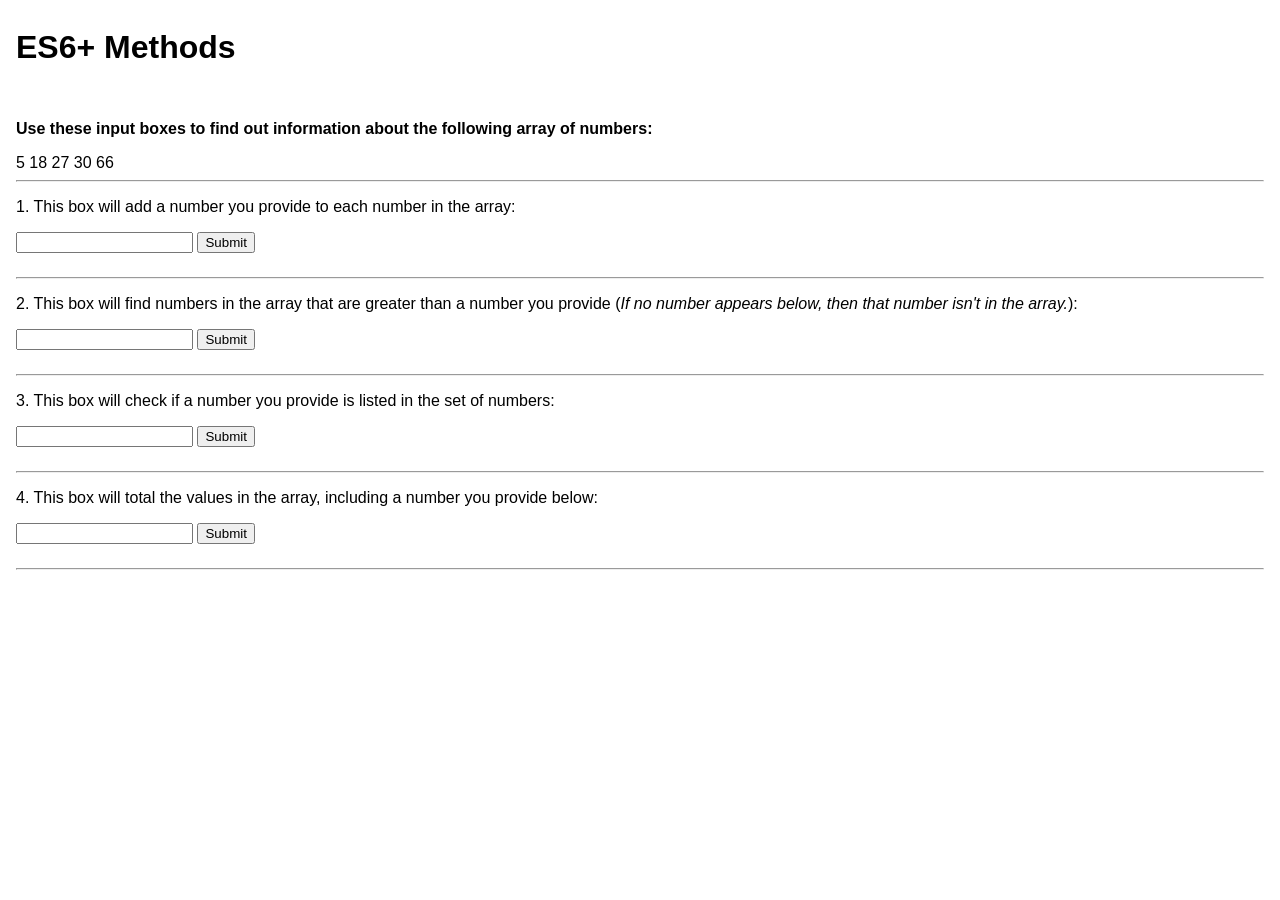
<file: lesson01/index.html>
<!DOCTYPE html>
<html lang="en">
<head>
  <meta charset="UTF-8">
  <meta name="viewport" content="width=device-width, initial-scale=1.0">
  <meta http-equiv="X-UA-Compatible" content="ie=edge">
  <title>Freeland - Assignment 1 Part 2</title>
  <script src="https://ajax.googleapis.com/ajax/libs/jquery/3.5.1/jquery.min.js"></script>
  <script src="scripts.js"></script>
  <link rel="stylesheet" href="style.css">
</head>
<body>
  <h1>ES6+ Methods</h1>

  <div class="non-h1-body">
    <b><p>Use these input boxes to find out information about the following array of numbers:</p></b>
    <div id="array"></div>

    <hr>

    <p>1. This box will add a number you provide to each number in the array:</p>
    <input type="text" class="input_one">
    <input type="submit" class="submit_one">
    <div id="array_one"></div>

    <hr>

    <p>2. This box will find numbers in the array that are greater than a number you provide (<i>If no number appears below, then that number isn't in the array.</i>):</p>
    <input type="text" class="input_two">
    <input type="submit" class="submit_two">
    <div id="array_two"></div>

    <hr>

    <p>3. This box will check if a number you provide is listed in the set of numbers:</p>
    <input type="text" class="input_three">
    <input type="submit" class="submit_three">
    <div id="array_three"></div>

    <hr>

    <p>4. This box will total the values in the array, including a number you provide below:</p>
    <input type="text" class="input_four">
    <input type="submit" class="submit_four">
    <div id="array_four"></div>

    <hr>

  </div>
</body>
</html>
</file>
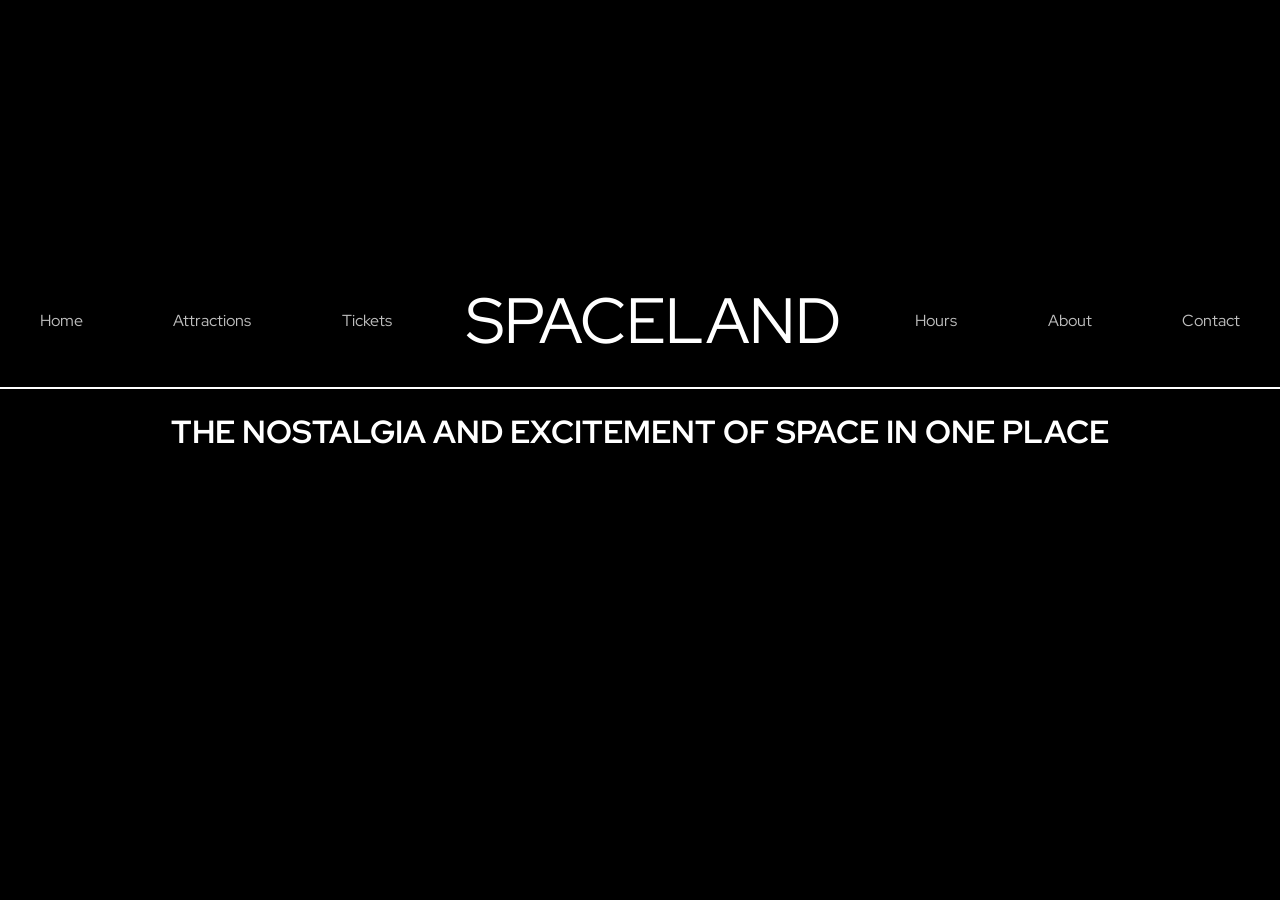
<file: lesson04/assignment/index.html>
<!DOCTYPE html>
<html lang="en">

<head>
  <meta charset="UTF-8">
  <meta name="viewport" content="width=device-width, initial-scale=1.0">
  <meta http-equiv="X-UA-Compatible" content="ie=edge">
  <link rel="stylesheet" href="css/style.css">
  <link href="https://fonts.googleapis.com/css2?family=Red+Hat+Display&display=swap" rel="stylesheet">
  <title>Animation</title>
</head>

<body>
  <main class="main">
    <!--shooting stars when nav element is hovered-->
    <div class="main__shootingstar" id="starshooter1"></div>
    <div class="main__shootingstar" id="starshooter2"></div>
    <div class="main__shootingstar" id="starshooter3"></div>
    <!--twinkling stars background in header area-->
    <div class="main__star-0 main__stars"></div>
    <div class="main__star-1 main__stars"></div>
    <div class="main__star-2 main__stars"></div>
    <div class="main__star-3 main__stars"></div>
    <div class="main__star-4 main__stars"></div>
    <div class="main__star-5 main__stars"></div>
    <div class="main__star-6 main__stars"></div>
    <div class="main__star-7 main__stars"></div>
    <div class="main__star-8 main__stars"></div>
    <div class="main__star-9 main__stars"></div>

    <!--mobile nav bar title // visible in media query-->
    <div class="main__mobiletitle">
      <h1>SPACELAND</h1>
    </div>
    <!--nav bar with site name: non-mobile-->
    <nav class="nav">
      <ul class="nav__ul">
        <li class="nav__li"><a class="nav__link" href="">Home</a></li>
        <li class="nav__li"><a class="nav__link" href="">Attractions</a></li>
        <li class="nav__li"><a class="nav__link" href="">Tickets</a></li>
        <li class="nav__li nav__spacelandtitle">SPACELAND</li>
        <li class="nav__li"><a class="nav__link" href="">Hours</a></li>
        <li class="nav__li"><a class="nav__link" href="">About</a></li>
        <li class="nav__li"><a class="nav__link" href="">Contact</a></li>
      </ul>
    </nav>
    <div class="main__h1">
      <h1>THE NOSTALGIA AND EXCITEMENT OF SPACE IN ONE PLACE</h1>
    </div>

  </main>
  <script src="https://ajax.googleapis.com/ajax/libs/jquery/3.5.1/jquery.min.js"></script>
  <script src="scripts/script.js"></script>
</body>

</html>
</file>
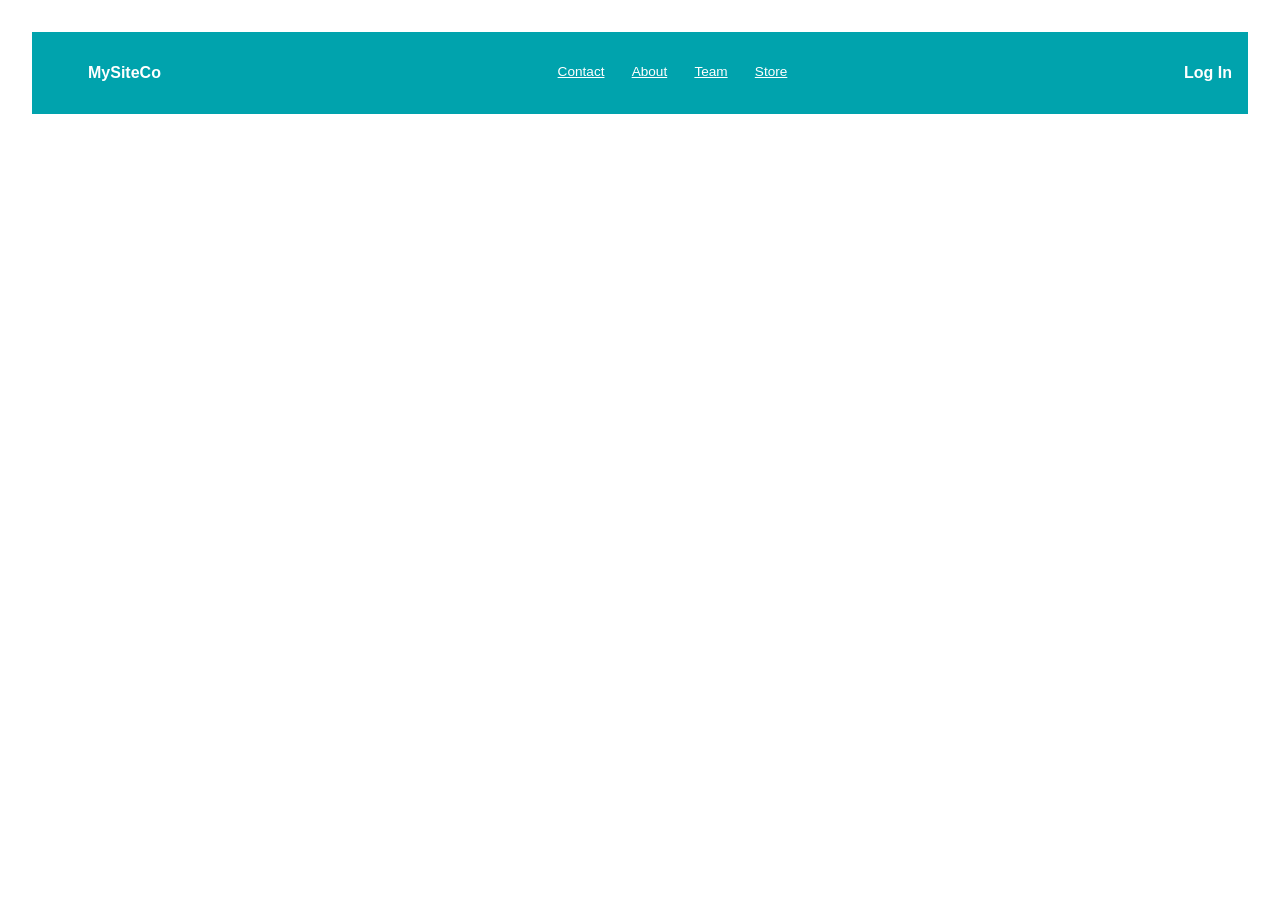
<file: lesson05/activity/index.html>
<!DOCTYPE html>
<html lang="en">
    <head>
        <meta charset="UTF-8" />
        <meta name="viewport" content="width=device-width, initial-scale=1.0" />
        <meta http-equiv="X-UA-Compatible" content="ie=edge" />
        <link rel="stylesheet" href="css/style.css" />
        <title>Lesson05 - Flexbox Activity</title>
    </head>
    <body>
        <main class="main">
          <nav class="main__nav">
            <ul class="main__ul">
              <li class="main__li">MySiteCo</li>
              <div class="main__midlidiv">
                <li class="main__midli">Contact</li>
                <li class="main__midli">About</li>
                <li class="main__midli">Team</li>
                <li class="main__midli">Store</li>
              </div>
              <li class="main__li">Log In</li>
            </ul>
          </nav>

        </main>
    </body>
</html>
</file>
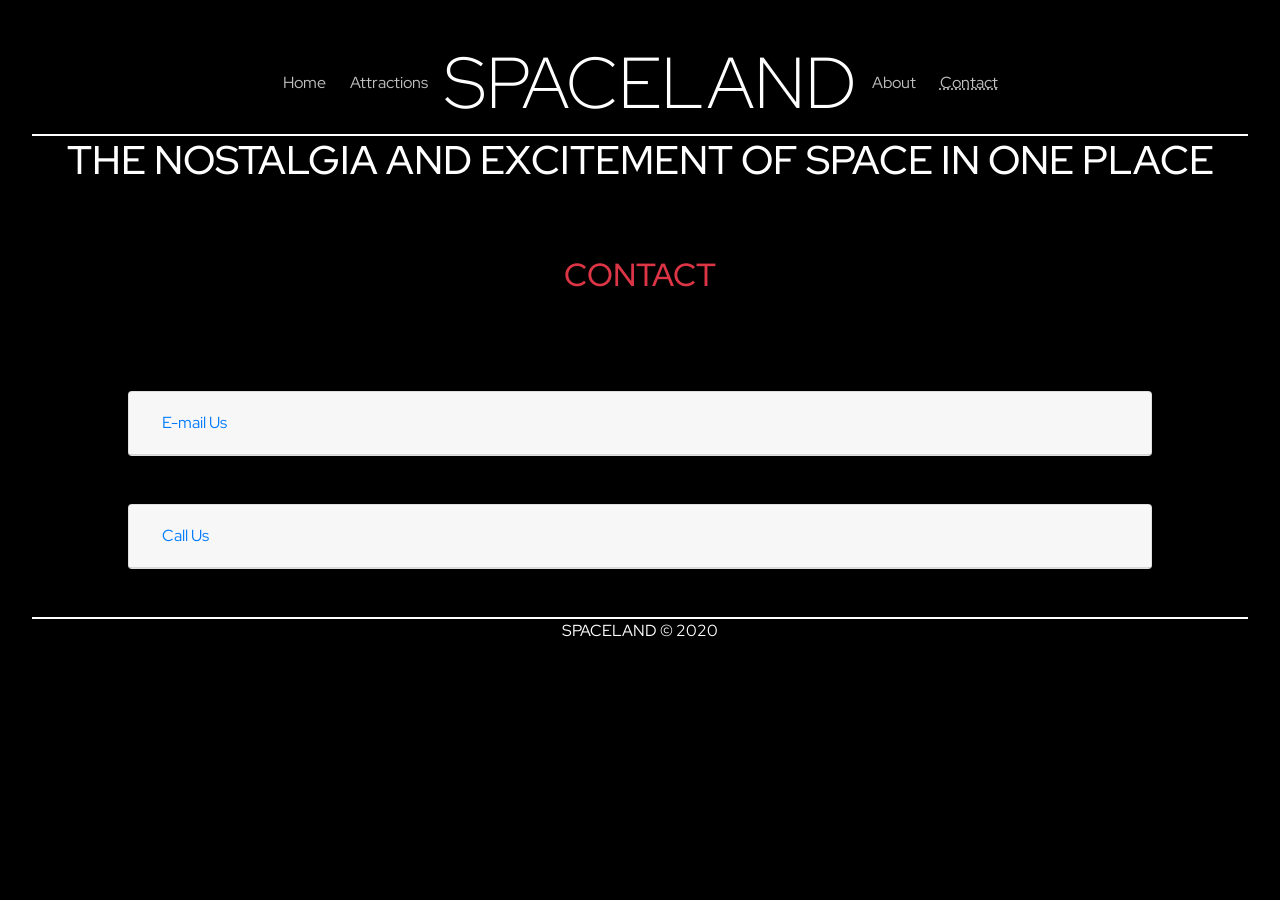
<file: lesson06/assignment/contact.html>
<!--Page 4: Page with Accordian Component-->

<!DOCTYPE html>
<html lang="en">

<head>
  <meta charset="UTF-8" />
  <meta name="viewport" content="width=device-width, initial-scale=1.0" />
  <meta http-equiv="X-UA-Compatible" content="ie=edge" />
  <link rel="stylesheet" href="css/style.css" />
  <link rel="stylesheet" href="https://stackpath.bootstrapcdn.com/bootstrap/4.5.2/css/bootstrap.min.css" integrity="sha384-JcKb8q3iqJ61gNV9KGb8thSsNjpSL0n8PARn9HuZOnIxN0hoP+VmmDGMN5t9UJ0Z" crossorigin="anonymous">
  <link href="https://fonts.googleapis.com/css2?family=Red+Hat+Display&display=swap" rel="stylesheet">
  <title>Assignment 06 - Bootstrap 4</title>
</head>

<body>
  <main class="main">
    <!--mobile nav bar title // visible in media query-->
    <div class="text-center d-sm-none">
      <h1 class="display-5">SPACELAND</h1>
    </div>
    <!--nav bar with site name: non-mobile-->
    <!--responsive navbar that navigates across all four pages-->
    <nav class="nav navbar navbar-expand-lg">
      <button class="navbar-toggler navbar-dark ml-auto mr-auto" type="button" data-toggle="collapse" data-target="#navbarTogglerDemo01" aria-controls="navbarTogglerDemo01" aria-expanded="false" aria-label="Toggle navigation">
        <span class="navbar-toggler-icon border border-white"></span>
      </button>
      <div class="collapse navbar-collapse" id="navbarTogglerDemo01">
        <ul class="navbar-nav nav__ul list-inline">
          <li class="nav-item nav__li list-inline-item"><a class="nav-link nav__link" href="index.html">Home</a></li>
          <li class="nav-item nav__li list-inline-item"><a class="nav-link nav__link" href="attractions.html">Attractions</a></li>
          <li class="nav-item nav__li display-3 list-inline-item nav__spacelandtitle d-none d-md-block">SPACELAND</li>
          <li class="nav-item nav__li list-inline-item"><a class="nav-link nav__link" href="about.html">About</a></li>
          <li class="nav-item active nav__li list-inline-item"><a class="nav-link nav__link" href="">Contact</a></li>
        </ul>
      </div>
    </nav>
    <!--desktop nav bar sub-title-->
    <div class="main__h1 d-none d-md-block">
      <h1 class="display-5">THE NOSTALGIA AND EXCITEMENT OF SPACE IN ONE PLACE</h1>
    </div>

    <h2 class="text-danger text-center m-4 p-5">CONTACT</h2>

    <div class="m-5" id="accordion">
      <div class="card m-5">
        <div class="card-header" id="headingOne">
          <h5 class="mb-0">
            <button class="btn btn-link" data-toggle="collapse" data-target="#collapseOne" aria-expanded="true" aria-controls="collapseOne">
              E-mail Us
            </button>
          </h5>
        </div>

        <div id="collapseOne" class="collapse" aria-labelledby="headingOne" data-parent="#accordion">
          <div class="card-body text-danger text-center">
            Feel free to send us an e-mail via spaceland@gmail.com
          </div>
        </div>
      </div>
      <div class="card m-5">
        <div class="card-header" id="headingTwo">
          <h5 class="mb-0">
            <button class="btn btn-link collapsed" data-toggle="collapse" data-target="#collapseTwo" aria-expanded="false" aria-controls="collapseTwo">
              Call Us
            </button>
          </h5>
        </div>
        <div id="collapseTwo" class="collapse" aria-labelledby="headingTwo" data-parent="#accordion">
          <div class="card-body text-danger text-center">
            Feel free to call us at 1 - 800 - SPACELAND
          </div>
        </div>
      </div>
    </div>

    <footer class="main__footer">
      <p>SPACELAND &copy; 2020</p>
    </footer>

  </main>
  <script src="https://code.jquery.com/jquery-3.5.1.slim.min.js" integrity="sha384-DfXdz2htPH0lsSSs5nCTpuj/zy4C+OGpamoFVy38MVBnE+IbbVYUew+OrCXaRkfj" crossorigin="anonymous"></script>
  <script src="https://cdn.jsdelivr.net/npm/popper.js@1.16.1/dist/umd/popper.min.js" integrity="sha384-9/reFTGAW83EW2RDu2S0VKaIzap3H66lZH81PoYlFhbGU+6BZp6G7niu735Sk7lN" crossorigin="anonymous"></script>
  <script src="https://stackpath.bootstrapcdn.com/bootstrap/4.5.2/js/bootstrap.min.js" integrity="sha384-B4gt1jrGC7Jh4AgTPSdUtOBvfO8shuf57BaghqFfPlYxofvL8/KUEfYiJOMMV+rV" crossorigin="anonymous"></script>
  <script src="scripts/script.js"></script>
</body>

</html>
</file>
<file: lesson01/style.css>
h1{
  padding: 0.25em;
  font-family: sans-serif;
}
.non-h1-body{
  padding: 0.5em;
  font-family: sans-serif;
}
[id^="array_"]{
  color: blue;
  padding-top: 1em;
}
</file>
<file: lesson04/assignment/css/style.css>
body .main__starshooter1,body .main__starshooter2,body .main__starshooter3{margin-top:0;margin-left:0;animation-name:shootingstar}body{background-color:#000;width:100%;height:100%;position:fixed;margin:0;top:0;left:0;font-family:"Red Hat Display",sans-serif}@media screen and (max-width:767px){body{width:auto;height:100%}}body .main__stars{height:.4375rem;width:.4375rem;border-radius:100%;animation-iteration-count:infinite}body .main__shootingstar{height:.625rem;width:.625rem;border-radius:100%;animation-iteration-count:infinite}body .main__starshooter1{animation-duration:3s}body .main__starshooter2{animation-duration:1s}body .main__starshooter3{animation-duration:4s}body .main__star-0{margin-top:3%;margin-left:50%;animation-name:twinkle3;animation-duration:1.75s}body .main__star-1{margin-top:1%;margin-left:10%;animation-name:twinkle2;animation-duration:2s}body .main__star-2{margin-top:1%;margin-left:80%;animation-name:twinkle1;animation-duration:1.5s}body .main__star-3{margin-top:1%;margin-left:25%;animation-name:twinkle3;animation-duration:1.8s}body .main__star-4,body .main__star-5,body .main__star-6{margin-top:1%;animation-name:twinkle1}body .main__star-4{margin-left:2%;animation-duration:3s}body .main__star-5{margin-left:55%;animation-duration:1.5s}body .main__star-6{margin-left:90%;animation-duration:3s}body .main__star-7,body .main__star-8{animation-name:twinkle3;margin-top:1%}body .main__star-7{margin-left:70%;animation-duration:1.75s}body .main__star-8{margin-left:20%;animation-duration:1.5s}body .main__star-9{margin-top:1%;margin-left:40%;animation-name:twinkle1;animation-duration:4s}body .main__h1{color:#fff;text-align:center;font-size:1rem}@media screen and (max-width:767px){body .main__h1{font-size:.5rem;padding:.125rem}}body .main__mobiletitle{color:#fff;display:none;font-family:"Red Hat Display";text-align:center;padding-top:1rem}@media screen and (max-width:767px){body .main__mobiletitle{display:block}body .nav__li{line-height:3rem}}@keyframes shootingstar{0%{transform:translate(62.5rem,62.5rem);background-color:#fff}}@keyframes twinkle1{0%{transform:scale(.5);opacity:.5}50%{opacity:.5;background-color:#C5532B}}@keyframes twinkle2{0%{transform:scale(.5);opacity:.75}50%{opacity:.5;background-color:#842323}}@keyframes twinkle3{0%{transform:scale(.5);opacity:.25}50%{opacity:.5;background-color:#DF8F44}}body .nav{color:#fff;border-bottom:.125rem #fff solid}body .nav__ul{display:flex;flex-wrap:wrap;justify-content:space-between;align-items:center;padding:1rem;margin:.5rem}body .nav__li{display:block;color:silver}body .nav__spacelandtitle{font-size:4rem;color:#fff}@media screen and (max-width:767px){body .nav__spacelandtitle{display:none}}body .nav__link{text-decoration:none;color:silver;padding:1rem}body .nav__link--hover{animation:hoverfill 2s forwards;border-radius:100%}@keyframes hoverfill{0%{color:#000}100%{background-color:#FFFF9F;color:#000;opacity:1}}
</file>
<file: lesson05/activity/css/style.css>
/*! normalize.css v3.0.3 | MIT License | github.com/necolas/normalize.css */img,legend{border:0}html{font-family:sans-serif;-ms-text-size-adjust:100%;-webkit-text-size-adjust:100%;box-sizing:border-box}body{margin:0}article,aside,details,figcaption,figure,footer,header,hgroup,main,menu,nav,section,summary{display:block}audio,canvas,progress,video{display:inline-block;vertical-align:baseline}audio:not([controls]){display:none;height:0}[hidden],template{display:none}a{background-color:transparent}a:active,a:hover{outline:0}abbr[title]{border-bottom:1px dotted}b,optgroup,strong{font-weight:700}dfn{font-style:italic}h1{font-size:2em;margin:.67em 0}mark{background:#ff0;color:#000}small{font-size:80%}sub,sup{font-size:75%;line-height:0;position:relative;vertical-align:baseline}sup{top:-.5em}sub{bottom:-.25em}svg:not(:root){overflow:hidden}figure{margin:1em 40px}hr{box-sizing:content-box;height:0}pre,textarea{overflow:auto}code,kbd,pre,samp{font-family:monospace,monospace;font-size:1em}button,input,optgroup,select,textarea{color:inherit;font:inherit;margin:0}button{overflow:visible}button,select{text-transform:none}button,html input[type=button],input[type=reset],input[type=submit]{-webkit-appearance:button;cursor:pointer}button[disabled],html input[disabled]{cursor:default}button::-moz-focus-inner,input::-moz-focus-inner{border:0;padding:0}input{line-height:normal}input[type=checkbox],input[type=radio]{box-sizing:border-box;padding:0}input[type=number]::-webkit-inner-spin-button,input[type=number]::-webkit-outer-spin-button{height:auto}input[type=search]{-webkit-appearance:textfield;box-sizing:content-box}input[type=search]::-webkit-search-cancel-button,input[type=search]::-webkit-search-decoration{-webkit-appearance:none}fieldset{border:1px solid silver;margin:0 2px;padding:.35em .625em .75em}legend{padding:0}table{border-collapse:collapse;border-spacing:0}td,th{padding:0}*,:after,:before{box-sizing:inherit}.main{padding:2rem}.main__nav{color:#fff;background-color:#00A3AD;font-family:"Helvetica Neue",helvetica,arial,sans-serif;padding:1em;justify-content:center}.main__midlidiv,.main__ul{flex-wrap:wrap;display:flex}.main__ul{justify-content:space-between}.main__li{display:flex;font-weight:700}.main__midli{display:flex;flex-wrap:wrap;padding:0 1em;text-decoration:underline;font-size:.85em}@media screen and (max-width:767px){.main__midli{padding:1em}}
</file>
<file: lesson06/assignment/css/style.css>
/*! normalize.css v3.0.3 | MIT License | github.com/necolas/normalize.css */img,legend{border:0}html{-ms-text-size-adjust:100%;-webkit-text-size-adjust:100%;box-sizing:border-box}body{margin:0}article,aside,details,figcaption,figure,footer,header,hgroup,main,menu,nav,section,summary{display:block}audio,canvas,progress,video{display:inline-block;vertical-align:baseline}audio:not([controls]){display:none;height:0}[hidden],template{display:none}a{background-color:transparent}a:active,a:hover{outline:0}abbr[title]{border-bottom:1px dotted}b,optgroup,strong{font-weight:700}dfn{font-style:italic}h1{font-size:2em;margin:.67em 0}mark{background:#ff0;color:#000}small{font-size:80%}sub,sup{font-size:75%;line-height:0;position:relative;vertical-align:baseline}sup{top:-.5em}sub{bottom:-.25em}svg:not(:root){overflow:hidden}figure{margin:1em 40px}hr{box-sizing:content-box;height:0}pre,textarea{overflow:auto}code,kbd,pre,samp{font-family:monospace,monospace;font-size:1em}button,input,optgroup,select,textarea{color:inherit;font:inherit;margin:0}button{overflow:visible}button,select{text-transform:none}button,html input[type=button],input[type=reset],input[type=submit]{-webkit-appearance:button;cursor:pointer}button[disabled],html input[disabled]{cursor:default}button::-moz-focus-inner,input::-moz-focus-inner{border:0;padding:0}input{line-height:normal}input[type=checkbox],input[type=radio]{box-sizing:border-box;padding:0}input[type=number]::-webkit-inner-spin-button,input[type=number]::-webkit-outer-spin-button{height:auto}input[type=search]{-webkit-appearance:textfield;box-sizing:content-box}input[type=search]::-webkit-search-cancel-button,input[type=search]::-webkit-search-decoration{-webkit-appearance:none}fieldset{border:1px solid silver;margin:0 2px;padding:.35em .625em .75em}legend{padding:0}table{border-collapse:collapse;border-spacing:0}td,th{padding:0}*,:after,:before{box-sizing:inherit}.main{padding:2rem}*{box-sizing:border-box}.main,html{background-color:#000;color:#fff;width:100%;height:100%;font-family:"Red Hat Display",sans-serif}@media screen and (max-width:767px){.main,html{width:auto;height:100%}.main .nav__li,html .nav__li{line-height:3rem}}.main__stars,html__stars{height:.4375rem;width:.4375rem;border-radius:100%;animation-iteration-count:infinite}.main__shootingstar,html__shootingstar{height:.625rem;width:.625rem;border-radius:100%;animation-iteration-count:infinite}.main__starshooter1,html__starshooter1{margin-top:0;margin-left:0;animation-name:shootingstar;animation-duration:3s}.main__starshooter2,html__starshooter2{margin-top:0;margin-left:0;animation-name:shootingstar;animation-duration:1s}.main__starshooter3,html__starshooter3{margin-top:0;margin-left:0;animation-name:shootingstar;animation-duration:4s}.main__star-0,html__star-0{margin-top:3%;margin-left:50%;animation-name:twinkle3;animation-duration:1.75s}.main__star-1,html__star-1{margin-top:1%;margin-left:10%;animation-name:twinkle2;animation-duration:2s}.main__star-2,html__star-2{margin-top:1%;margin-left:80%;animation-name:twinkle1;animation-duration:1.5s}.main__star-3,html__star-3{margin-top:1%;margin-left:25%;animation-name:twinkle3;animation-duration:1.8s}.main__star-4,html__star-4{margin-top:1%;margin-left:2%;animation-name:twinkle1;animation-duration:3s}.main__star-5,html__star-5{margin-top:1%;margin-left:55%;animation-name:twinkle1;animation-duration:1.5s}.main__star-6,html__star-6{margin-top:1%;margin-left:90%;animation-name:twinkle1;animation-duration:3s}.main__star-7,html__star-7{margin-top:1%;margin-left:70%;animation-name:twinkle3;animation-duration:1.75s}.main__star-8,html__star-8{margin-top:1%;margin-left:20%;animation-name:twinkle3;animation-duration:1.5s}.main__star-9,html__star-9{margin-top:1%;margin-left:40%;animation-name:twinkle1;animation-duration:4s}.main .nav,.main .nav__ul,html .nav,html .nav__ul{margin-left:auto;margin-right:auto;display:flex;text-align:center}@keyframes shootingstar{0%{transform:translate(62.5rem,62.5rem);background-color:#fff}}@keyframes twinkle1{0%{transform:scale(.5);opacity:.5}50%{opacity:.5;background-color:#C5532B}}@keyframes twinkle2{0%{transform:scale(.5);opacity:.75}50%{opacity:.5;background-color:#842323}}@keyframes twinkle3{0%{transform:scale(.5);opacity:.25}50%{opacity:.5;background-color:#DF8F44}}.main .nav,html .nav{color:#fff;border-bottom:.125rem #fff solid;flex-wrap:wrap;justify-content:space-around;align-items:center}.main .nav__ul,html .nav__ul{flex-wrap:wrap;justify-content:space-around;align-items:center}.main .nav__li,html .nav__li{display:block;color:silver}.main .nav__spacelandtitle,html .nav__spacelandtitle{color:#fff}.main .nav__link,html .nav__link{text-decoration:none;color:silver;padding:1rem}.main .nav__link--hover,html .nav__link--hover{animation:hoverfill 2s forwards;border-radius:100%}@keyframes hoverfill{0%{color:#000}100%{background-color:#FFFF9F;color:#000;opacity:1}}@keyframes underline{0%,100%{text-decoration:underline;color:#FFFF9F}}.main__h1,html__h1{text-align:center;font-size:1rem}.main__moon,html__moon{text-align:center;font-size:2.5rem;background-image:url(https://images.unsplash.com/photo-1522030299830-16b8d3d049fe?ixlib=rb-1.2.1&ixid=eyJhcHBfaWQiOjEyMDd9&auto=format&fit=crop&w=500&q=60);background-repeat:no-repeat;background-position:center}@media screen and (max-width:767px){.main .nav__link--hover,html .nav__link--hover{animation:underline 1s}.main__moon,html__moon{font-size:1.5rem}}.main__moon__p,html__moon__p{color:#FFFF9F}.main__end,html__end{margin:auto;text-align:center}.main__footer,html__footer{border-top:.125rem #fff solid;text-align:center}.active{-webkit-text-decoration-line:underline;text-decoration-line:underline;-webkit-text-decoration-style:dotted;text-decoration-style:dotted}
</file>
